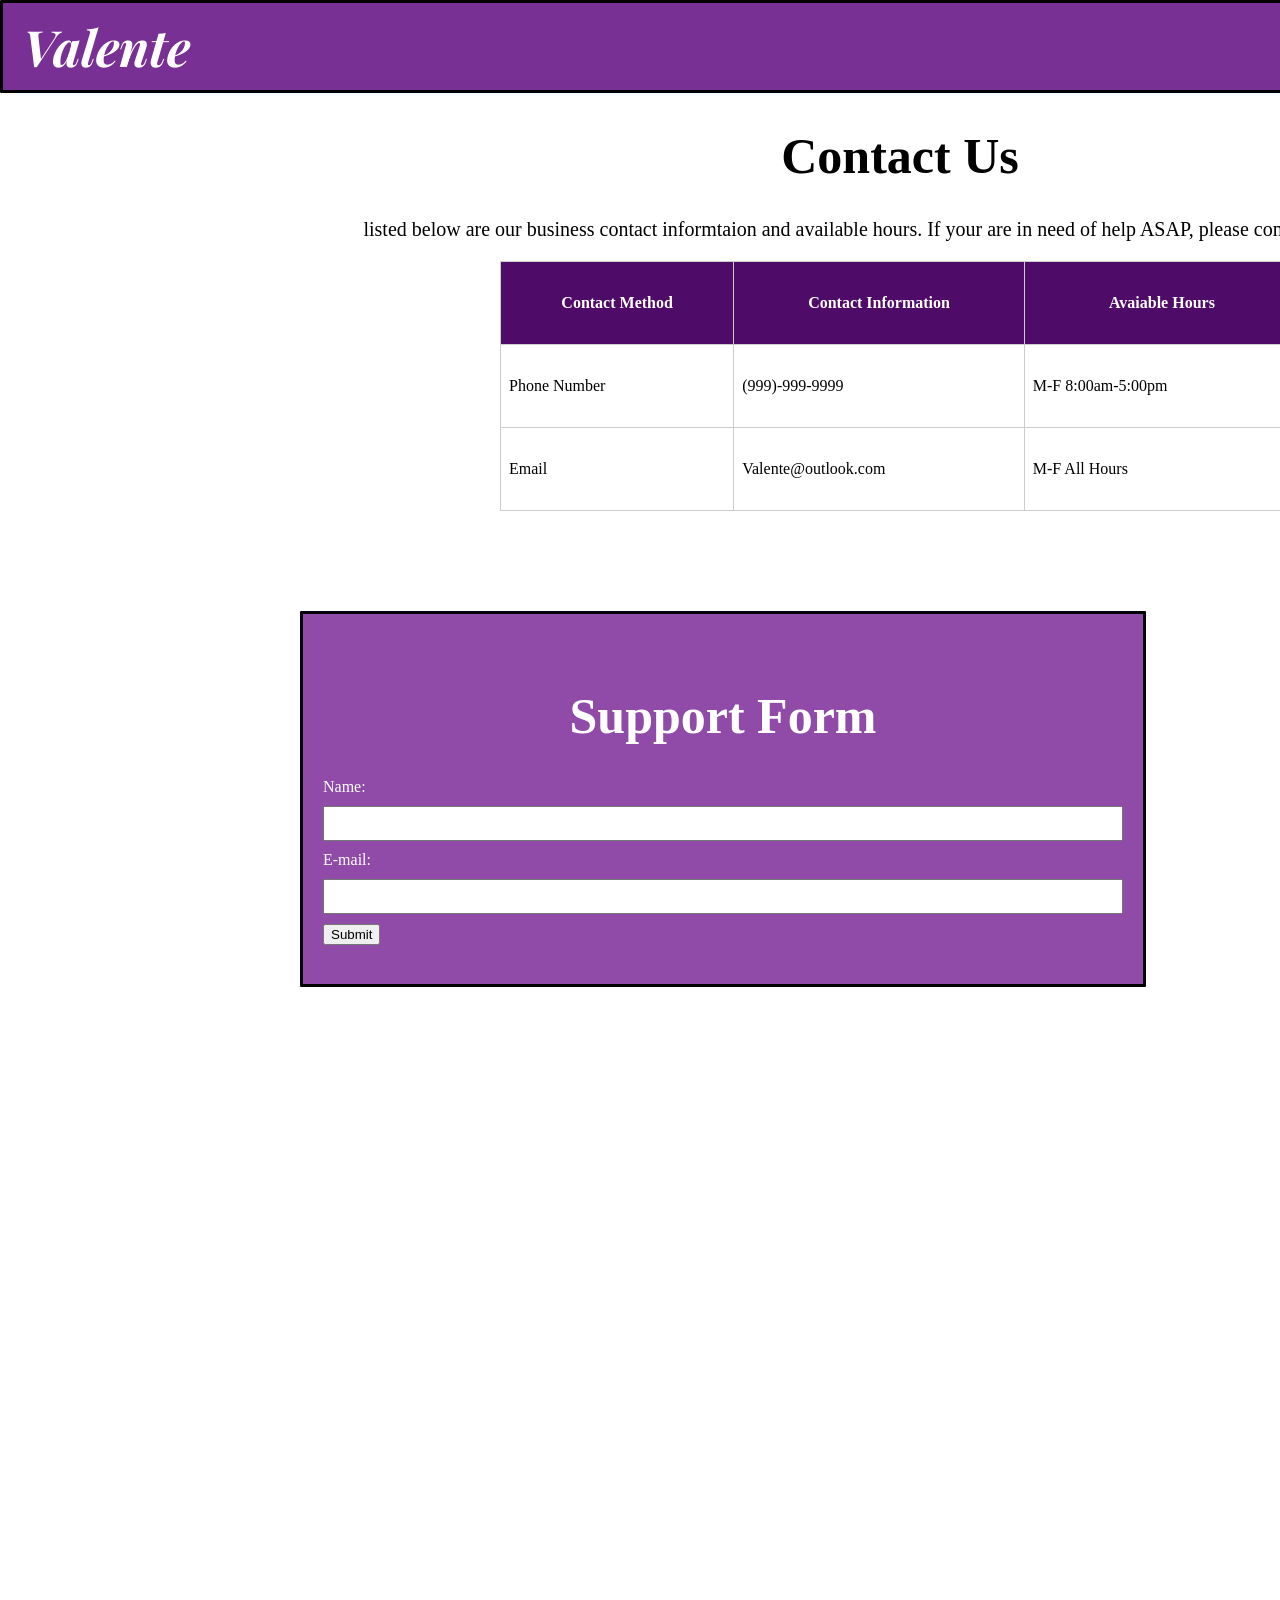
<file: Contact Us.html>
<!DOCTYPE html>
<head>
    <title> Contact Us</title> 
     <link rel="stylesheet" href="styles.css">
    <link rel="preconnect" href="https://fonts.googleapis.com">
<link rel="preconnect" href="https://fonts.gstatic.com" crossorigin>
<link href="https://fonts.googleapis.com/css2?family=Playfair+Display:ital,wght@0,400..900;1,400..900&display=swap" rel="stylesheet">
</head>

<body>
<div class="title-box">
    <h1>Valente</h1>
    <nav class="navbar">
        <a href="index.html">Home</a>
        <a href="About.html">About</a>
        <a href="Contact Us.html">Contact Us</a>
        <a href="#Order">Order</a>
</nav>
</div>
<h1> Contact Us</h1>
<p> listed below are our business contact informtaion and available hours. If your are in need of help ASAP, please contact online support. </p>
<table class="contact_table">
    <tr>
        <th>Contact Method</th>
        <th>Contact Information</th>
         <th>Avaiable Hours</th>
    </tr>
    <tr>
        <td>Phone Number</td>
        <td>(999)-999-9999</td>
        <td>M-F 8:00am-5:00pm</td>
    </tr>
    <tr>
        <td>Email</td>
        <td>Valente@outlook.com</td>
        <td>M-F All Hours</td>
    </tr>

</table>
<div class="Support-form">
    <h1> Support Form</h1>
<form action="welcome.php" method="post">
Name: <input type="text" name="name"><br>
E-mail: <input type="text" name="email"><br>
<input type="submit">
</form>
</div>
</body>
</html>
</file>
<file: styles.css>
body {
    margin:0;
    padding: 0;
    min-width: 200vh;
    min-height: 200vh;
    padding-bottom: 50vh;
}
h1{
    font-size: 50px;
    text-align: center;
}
p{
    text-align: center;
    font-size: 20px;
}

.title-box{
    background-color: rgb(121, 48, 148);
    border: 3px solid black;
    border-radius: 1px;
    padding: 10px 20px;
    display: flex;
    align-items: center;
    justify-content: space-between;
}

.title-box h1{
    font-family: "Playfair Display", serif;
    font-weight: 700;
    color: white;
    margin: 0;
    font-style: italic;
    font-optical-sizing: auto;
}

.navbar a{
    color: white;
    text-decoration: none;
    margin-left: 20px;
}

.navbar a:hover{
    color: black;
}

.main-container {
    display: flex;
    height: 100vh;
    overflow: auto;
}

.left-column {
    width: 200px;
    background-color: rgb(121, 48, 148);
    border: 3px solid black;
    border-top: 0px;
    padding: 20px;
    box-sizing: border-box;
    border-radius: 2px;
    flex-shrink: 0;
}

.left-column ul {
    list-style: none;
    padding: 0;
}

.left-column li {
    margin-bottom: 30px;
    text-align: center;
}

.left-column a {
    text-decoration: none;
    color: white;
}

.left-column a:hover{
    color: black
}

.left-column h1{
    text-align: center;
    font-size: 35px;
    color: black;
}

.content {
    flex: 1;
    padding: 20px;
}

.content h1{
    text-align: center;
    margin-top: 0;
}

.content p{
    text-align: center;
    margin-top: 0;
}

.content h1{
    font-family: "Playfair Display", serif;
    font-weight: 700;
    color: black;
    margin: 0;
    font-style: normal;
    font-optical-sizing: auto;
 }

 .content img{
    display: block;
    margin-left:auto;
    margin-right: auto;
 }

 .horizontal-showcase{
    display: flex;
    flex-direction: row;
    gap: 50px;
    justify-content: space-evenly;
    padding-top: 50px;
 }

 table {
    border-collapse: collapse;
    margin: 0 auto;
    width: 80%;
    max-width: 800px;
    height: 250px;
 }

 th {
    background-color: #4e0b67;
    color: white;
 }
 th, td {
  border: 1px solid #ccc;
  padding: 8px;
}
tr:hover {
  background: #d1d1d1;
}
.Support-form{
    background-color: #8f4ba7;
    border: 3px solid black;
    border-radius: 1px;
    padding: 10px 20px;
    width: 85%;
    max-width: 800px;
    height: 350px;
    margin-top: 100px;
    margin-left: 300px;
    align-content: center;
    color: White;
}
input[type=text] {
  width: 100%;
  padding: 8px;
  margin: 10px 0;
  box-sizing: border-box;
}
</file>
